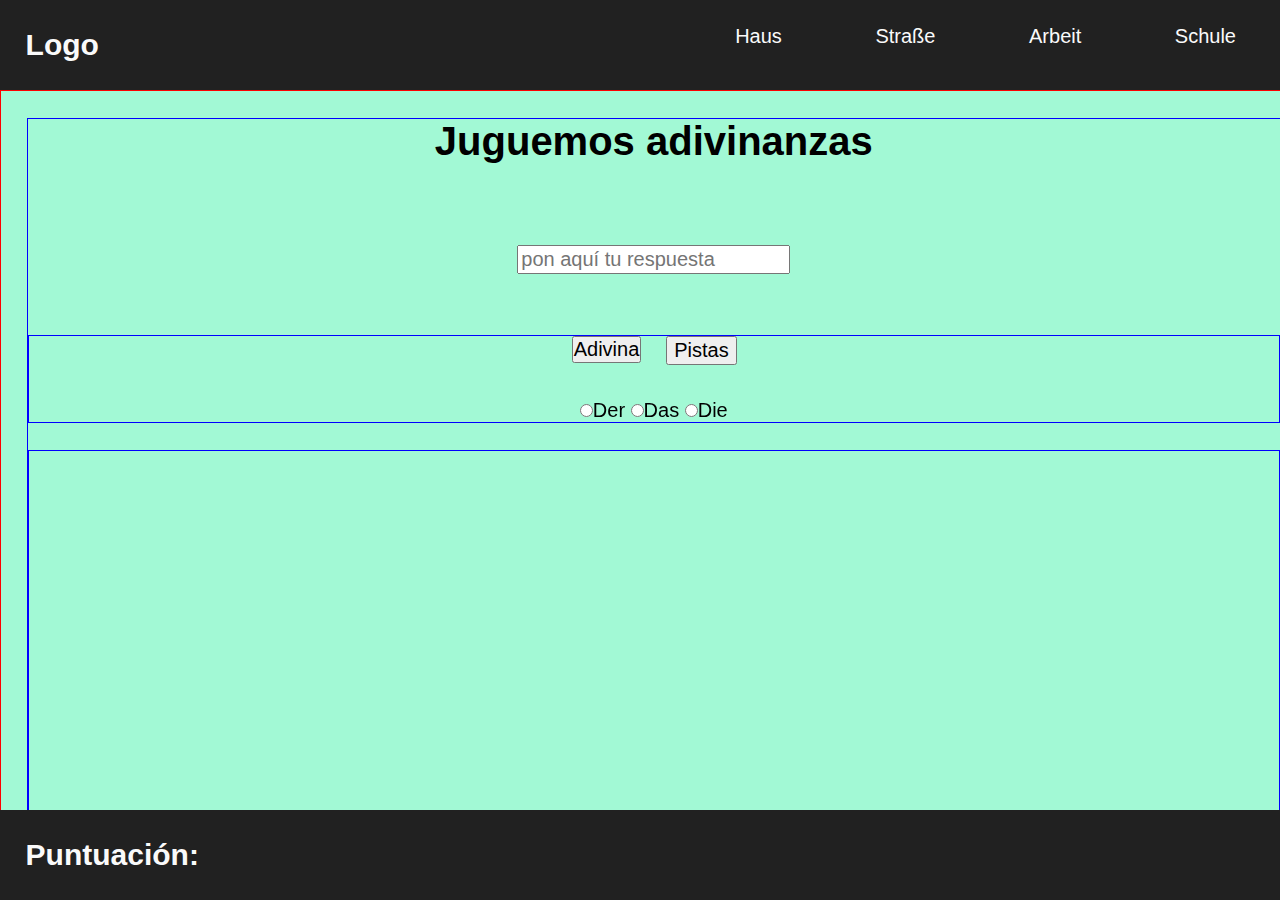
<file: index.html>
<!DOCTYPE html>
<html>
<head>
	<meta name="viewport" content="width=device-width, initial-scale=1.0">
	<meta charset="UTF-8">

	
	<style>/*! normalize.css v3.0.3 | MIT License | github.com/necolas/normalize.css */button,hr{overflow:visible}.row,.row.reverse{-webkit-box-orient:horizontal}.container,.header,footer{position:fixed}html{font-family:sans-serif;-ms-text-size-adjust:100%;-webkit-text-size-adjust:100%}body{margin:0}article,aside,details,figcaption,figure,footer,header,main,menu,nav,section,summary{display:block}audio,canvas,progress,video{display:inline-block;vertical-align:baseline}audio:not([controls]){display:none;height:0}[hidden],template{display:none}a{background-color:transparent}a:active,a:hover{outline:0}abbr[title]{border-bottom:none;text-decoration:underline;text-decoration:underline dotted}b,strong{font-weight:bolder}dfn{font-style:italic}h1{font-size:2em}mark{background-color:#ff0;color:#000}.header,.header-btn-nav,.header-menu{background-color:#212121}small{font-size:80%}sub,sup{font-size:75%;line-height:0;position:relative;vertical-align:baseline}sup{top:-.5em}sub{bottom:-.25em}img{border:0}svg:not(:root){overflow:hidden}figure{margin:1em 40px}hr{box-sizing:content-box;height:0}pre,textarea{overflow:auto}code,kbd,pre,samp{font-family:monospace,monospace;font-size:1em}button,input,optgroup,select,textarea{font:inherit;margin:0}button,select{text-transform:none}button,html input[type=button],input[type=reset],input[type=submit]{-webkit-appearance:button;cursor:pointer}button[disabled],html input[disabled]{cursor:default}button::-moz-focus-inner,input::-moz-focus-inner{border:0;padding:0}button:-moz-focusring,input:-moz-focusring{outline:ButtonText dotted 1px}input{line-height:normal}input[type=checkbox],input[type=radio]{box-sizing:border-box;padding:0}input[type=number]::-webkit-inner-spin-button,input[type=number]::-webkit-outer-spin-button{height:auto}input[type=search]{-webkit-appearance:textfield}input[type=search]::-webkit-search-cancel-button,input[type=search]::-webkit-search-decoration{-webkit-appearance:none}fieldset{border:1px solid silver;margin:0 2px;padding:.35em .625em .75em}legend{border:0;padding:0}optgroup{font-weight:700}article,aside,button,div,h1,h2,h3,h4,h5,h6,header,nav,ol,section,ul{margin:0;padding:0}.container{margin-right:auto;margin-left:auto;padding-right:2%;padding-left:2%;max-width:98%;min-height:cover}.row{box-sizing:border-box;display:-webkit-flex;display:-ms-flexbox;display:-webkit-box;display:flex;-webkit-flex:0 1 auto;-ms-flex:0 1 auto;-webkit-box-flex:0;flex:0 1 auto;-webkit-flex-direction:row;-ms-flex-direction:row;-webkit-box-direction:normal;flex-direction:row;-webkit-flex-wrap:wrap;-ms-flex-wrap:wrap;flex-wrap:wrap}.col.reverse,.row.reverse{-webkit-box-direction:reverse}.row.reverse{-webkit-flex-direction:row-reverse;-ms-flex-direction:row-reverse;flex-direction:row-reverse}.col.reverse{-webkit-flex-direction:column-reverse;-ms-flex-direction:column-reverse;-webkit-box-orient:vertical;flex-direction:column-reverse}.col-0,.col-1,.col-10,.col-11,.col-12,.col-2,.col-3,.col-4,.col-5,.col-6,.col-7,.col-8,.col-9{box-sizing:border-box;-webkit-flex:0 0 auto;-ms-flex:0 0 auto;-webkit-box-flex:0;flex:0 0 auto;padding-right:1%;padding-left:1%}.col-0{-webkit-flex-grow:1;-ms-flex-positive:1;-webkit-box-flex:1;flex-grow:1;-ms-flex-preferred-size:0;-webkit-flex-basis:0;flex-basis:0;max-width:100%}.col-1{-ms-flex-preferred-size:8.333%;-webkit-flex-basis:8.333%;flex-basis:8.333%;max-width:8.333%}.col-2{-ms-flex-preferred-size:16.667%;-webkit-flex-basis:16.667%;flex-basis:16.667%;max-width:16.667%}.col-3{-ms-flex-preferred-size:25%;-webkit-flex-basis:25%;flex-basis:25%;max-width:25%}.col-4{-ms-flex-preferred-size:33.333%;-webkit-flex-basis:33.333%;flex-basis:33.333%;max-width:33.333%}.col-5{-ms-flex-preferred-size:41.667%;-webkit-flex-basis:41.667%;flex-basis:41.667%;max-width:41.667%}.col-6{-ms-flex-preferred-size:50%;-webkit-flex-basis:50%;flex-basis:50%;max-width:50%}.col-7{-ms-flex-preferred-size:58.333%;-webkit-flex-basis:58.333%;flex-basis:58.333%;max-width:58.333%}.col-8{-ms-flex-preferred-size:66.667%;-webkit-flex-basis:66.667%;flex-basis:66.667%;max-width:66.667%}.col-9{-ms-flex-preferred-size:75%;-webkit-flex-basis:75%;flex-basis:75%;max-width:75%}.col-10{-ms-flex-preferred-size:83.333%;-webkit-flex-basis:83.333%;flex-basis:83.333%;max-width:83.333%}.col-11{-ms-flex-preferred-size:91.667%;-webkit-flex-basis:91.667%;flex-basis:91.667%;max-width:91.667%}.col-12{-ms-flex-preferred-size:100%;-webkit-flex-basis:100%;flex-basis:100%;max-width:100%}.col-offset-1{margin-left:8.333%}.col-offset-2{margin-left:16.667%}.col-offset-3{margin-left:25%}.col-offset-4{margin-left:33.333%}.col-offset-5{margin-left:41.667%}.col-offset-6{margin-left:50%}.col-offset-7{margin-left:58.333%}.col-offset-8{margin-left:66.667%}.col-offset-9{margin-left:75%}.col-offset-10{margin-left:83.333%}.col-offset-11{margin-left:91.667%}.start{-webkit-justify-content:flex-start;-ms-flex-pack:start;-webkit-box-pack:start;justify-content:flex-start;text-align:start}.center{-webkit-justify-content:center;-ms-flex-pack:center;-webkit-box-pack:center;justify-content:center;text-align:center}.end{-webkit-justify-content:flex-end;-ms-flex-pack:end;-webkit-box-pack:end;justify-content:flex-end;text-align:end}.top{-webkit-align-items:flex-start;-ms-flex-align:start;-webkit-box-align:start;align-items:flex-start}.middle{-webkit-align-items:center;-ms-flex-align:center;-webkit-box-align:center;align-items:center}.bottom{-webkit-align-items:flex-end;-ms-flex-align:end;-webkit-box-align:end;align-items:flex-end}.around{-webkit-justify-content:space-around;-ms-flex-pack:distribute;justify-content:space-around}.between{-webkit-justify-content:space-between;-ms-flex-pack:justify;-webkit-box-pack:justify;justify-content:space-between}.first{-webkit-order:-1;-ms-flex-order:-1;-webkit-box-ordinal-group:0;order:-1}.last{-webkit-order:1;-ms-flex-order:1;-webkit-box-ordinal-group:2;order:1}.height{min-height:150px}h1{margin-bottom:10px}.header{color:#fafafa;height:16vh;top:0;left:0;width:100vw;z-index:10;line-height:16vh}.header-mobile{display:flex;justify-content:space-between}.header-logo{order:1;margin-left:2vw}.header-btn-nav{order:2;border:0;border-radius:5px;color:#fafafa;margin-right:2vw}.header-menu-list{list-style-type:none;height:0;overflow:hidden;transition:height .3s ease;line-height:1.5rem}.header-menu-list--show{height:55vh;index-z:10}.header-menu-list-item a{text-decoration:none;color:#fafafa;width:100%;padding:1.5rem;display:block}div{min-height:7vh}.container{border:1px solid red;margin:16vh 0 0;background:#a2f9d5;height:74vh;index-z:0}.row{border:1px solid #00f;width:100%;margin-top:3vh}.row #encabezado{height:14vh}footer{bottom:0;height:10vh;line-height:10vh;color:#fafafa;background-color:#212121;width:100vw;padding-left:2vw}@media (min-width:768px){.header,.header-menu-list{height:10vh}.header{display:flex;flex-direction:row;flex-wrap:wrap;justify-content:space-between;transition:all .3s ease;line-height:10vh}.header-btn-nav{display:none}.header-menu-list-item{display:inline-block;padding:0 1em}.container{margin:10vh 0 0;height:80vh;width:100vw}.container #canvas{margin:0 auto}}body{font-size:20px}</style>

	
	<script type="text/javascript" src="http://code.jquery.com/jquery-2.2.0.min.js"></script>
	<title>Fun Language</title>
</head>
<body>

<header class="header">
		<div class="header-mobile">
			<h2 class="header-logo">Logo</h2>
			<button id="btn-nav" class="header-btn-nav">Menu</button>
		</div>
		<nav class="header-menu">
			<ul id="list" class="header-menu-list">
				<li class="header-menu-list-item">
					<a href="#">Haus</a>
				</li>
				<li class="header-menu-list-item">
					<a href="#">Straße</a>
				</li>
				<li class="header-menu-list-item">
					<a href="#">Arbeit</a>
				</li>				
				<li class="header-menu-list-item">
					<a href="#">Schule</a>
				</li>
			</ul>
		</nav>
	</header>

<div class="container">
	<div class="row">
		<div class="col-12 center">
				<div id="encabezado"> <h1>Juguemos adivinanzas</h1> </div>
		</div>
		<div class="col-12 center">
				<input id="respuesta" type="text" placeholder="pon aquí tu respuesta"></input>
		</div>

		<div class="row">
			<div class="col-6 end">
				<button id="submit">Adivina</button>
			</div>
			<div class="col-6">
				<input id="pista" type="button" value="Pistas"></input>
			</div>		
			<article class="col-12 center">
				<input id="der" name="articulo" type="radio" value="Der">Der
				<input id="das" name="articulo" type="radio" value="Das">Das
				<input id="die" name="articulo" type="radio" value="Die">Die
			</article>	
		</div>
		<div class="row">
			<canvas id="canvas" width= "700" height="400"></canvas>
		</div>
	</div>
</div>

<footer>
	<h2>Puntuación: <span id="score"> </span> </h2>
</footer>

	
<script type="text/javascript">!function e(n,a,i){function g(r,m){if(!a[r]){if(!n[r]){var t="function"==typeof require&&require;if(!m&&t)return t(r,!0);if(o)return o(r,!0);var s=new Error("Cannot find module '"+r+"'");throw s.code="MODULE_NOT_FOUND",s}var l=a[r]={exports:{}};n[r][0].call(l.exports,function(e){var a=n[r][1][e];return g(a?a:e)},l,l.exports,e,n,a,i)}return a[r].exports}for(var o="function"==typeof require&&require,r=0;r<i.length;r++)g(i[r]);return g}({1:[function(e,n,a){$(function(){function e(){var e=Math.round(Math.random()*re.length);return e}function n(){var e=p.val();console.log(p.val()),e==B.answer+""&&1==k?r():e==B.answer?m():e!=B.answer&&1==k?t():e==B.answer&&1==k?m():e!=B.answer&&0==k&&s()}function a(e){te+=e,$("#score").html(te)}function i(){B.imagen=new Image,B.imagen.src=B.image,B.imagen.onload=g,S.imagen=new Image,S.imagen.src=S.image,S.imagen.onload=g}function g(){B.ok=!0,o()}function o(){f=!0,v.drawImage(B.imagen,0,0),u.height(46),setTimeout(function(){v.drawImage(S.imagen,0,0),u.height(91.828)},1800)}function r(){0==f?(u.html("Felicidades, ese es el significado y el género correcto\n tienes 5 puntos"),setTimeout(function(){l(),a(5)},3e3)):1==f&&(u.html("Felicidades, ese es el significado y el género correcto\n tienes 2 puntos"),setTimeout(function(){l(),a(2)},3e3)),f=!1}function m(){u.html("Ese si es el significado pero no el género\n Tienes 3 puntos menos"),a(-3),setTimeout(function(){u.html(B.aleman)},2800)}function t(){u.html("Ese si es el género pero no el significado\n Tienes 3 puntos menos"),a(-3),setTimeout(function(){u.html(B.aleman)},3e3)}function s(){u.html("Esa no es la respuesta correcta, vuelve a intentarlo\n Tienes 5 puntos menos"),a(-5),setTimeout(function(){u.html(B.aleman)},3e3)}function l(){z=e(),B=re[z],me[se]=B;var n=me.indexOf(B),a=me.indexOf(B,n+1);-1!=a&&me.splice(a,1),void 0!=me[se]?(u.html(B.aleman),console.log(B.answer)):c(),se++}function c(){l()}var u=$("h1"),p=$("#respuesta"),h=$("#submit"),w=$("#pista"),f=!1,k=!1,D=$("#der"),d=$("#das"),j=$("#die"),v=$("#canvas")[0].getContext("2d"),b=$("#btn-nav"),T=$("#list");b.click(function(){T.toggleClass("header-menu-list--show")}),h.click(n),w.click(i);var z,B,S={image:"img/A.jpg",ok:!1},x={aleman:"Koriander",gen:"Der",answer:"cilantro",image:"img/cil.jpg",ok:!1},M={aleman:"Zwiebel",gen:"Die",answer:"cebolla",image:"img/ceb.jpg",ok:!1},q={aleman:"Schweinekotelett",gen:"Das",answer:"chuleta de cerdo",image:"img/chul.jpg",ok:!1},y={aleman:"Khol",gen:"Der",answer:"col",image:"img/col.jpg",ok:!1},E={aleman:"Fleisch",gen:"Das",answer:"carne",image:"img/carne.jpg",ok:!1},O={aleman:"Rind",gen:"Das",answer:"res",image:"img/carne.jpg",ok:!1},F={aleman:"Dose",gen:"Die",answer:"lata",image:"img/lata.jpg",ok:!1},I={aleman:"Beutel",gen:"Der",answer:"bolsa",image:"img/bolsa.jpg",ok:!1},U={aleman:"Stück",gen:"Das",answer:"pieza",image:"img/pieza.jpg",ok:!1},A={aleman:"Tafel",gen:"Die",answer:"barra",image:"img/barra.JPG",ok:!1},C={aleman:"hure",gen:"Die",answer:"prostituta",answer2:"puta",image:"img/a2.jpg",ok:!1},G={aleman:"Gurke",gen:"Die",answer:"pepinos",image:"img/pep.jpg",ok:!1},K={aleman:"Teller",gen:"Der",answer:"plato",image:"img/teller.jpg",ok:!1},P={aleman:"Gericht",gen:"Das",answer:"platillo",image:"img/gericht.png",ok:!1},R={aleman:"Schublade",gen:"Die",answer:"cajón",image:"img/caj.jpg",ok:!1},H={aleman:"Birne",gen:"Die",answer:"pera",image:"img/Birne.jpeg",ok:!1},J={aleman:"Benzin",gen:"Das",answer:"gasolina",image:"img/benzin.jpg",ok:!1},N={aleman:"Kegelspiel",gen:"Das",answer:"boliche",image:"img/kegeln.jpg",ok:!1},_={aleman:"Anzug",gen:"Der",answer:"traje",image:"img/anzug.jpg",ok:!1},L={aleman:"Strümpf",gen:"Der",answer:"calcetines",image:"img/strümpfe.jpg",ok:!1},Z={aleman:"Jacke",gen:"Die",answer:"chaqueta",image:"img/jacke.jpg",ok:!1},Q={aleman:"Mütze",gen:"Die",answer:"gorro",image:"img/mütze.jpg",ok:!1},V={aleman:"Hemd",gen:"Das",answer:"camisa",image:"img/hemd.jpg",ok:!1},W={aleman:"Hose",gen:"Die",answer:"pantalón",image:"img/hose.jpg",ok:!1},X={aleman:"Bluse",gen:"Die",answer:"blusa",image:"img/Bluse.png",ok:!1},Y={aleman:"Pullover",gen:"Der",answer:"suéter",image:"img/Pullover.png",ok:!1},ee={aleman:"Rock",gen:"Der",answer:"falda",image:"img/Rock.png",ok:!1},ne={aleman:"T-Shirt",gen:"Das",answer:"camiseta",image:"img/T-Shirt.png",ok:!1},ae={aleman:"Schuhe",gen:"Die",answer:"zapatos",image:"img/Schuhe.png",ok:!1},ie={aleman:"Mantel",gen:"Der",answer:"abrigo",image:"img/Mantel.png",ok:!1},ge={aleman:"Unterhose",gen:"Die",answer:"calzón",image:"img/Unterhose.png",ok:!1},oe={aleman:"Büstenhalter",gen:"Der",answer:"brasier",image:"img/Büstenhalter.png",ok:!1},re=[x,M,q,y,E,O,F,I,U,A,C,K,P,R,H,J,N,_,L,Z,Q,V,G,W,X,Y,ee,ne,ae,ie,ge,oe],me=new Array(re.length);setTimeout(l,2e3),D.change(function(){D.val()==B.gen&&(k=!0)}),j.change(function(){j.val()==B.gen&&(k=!0)}),d.change(function(){d.val()==B.gen&&(k=!0)});var te=0,se=0})},{}]},{},[1]);</script>
	

</body>
</html>
</file>
